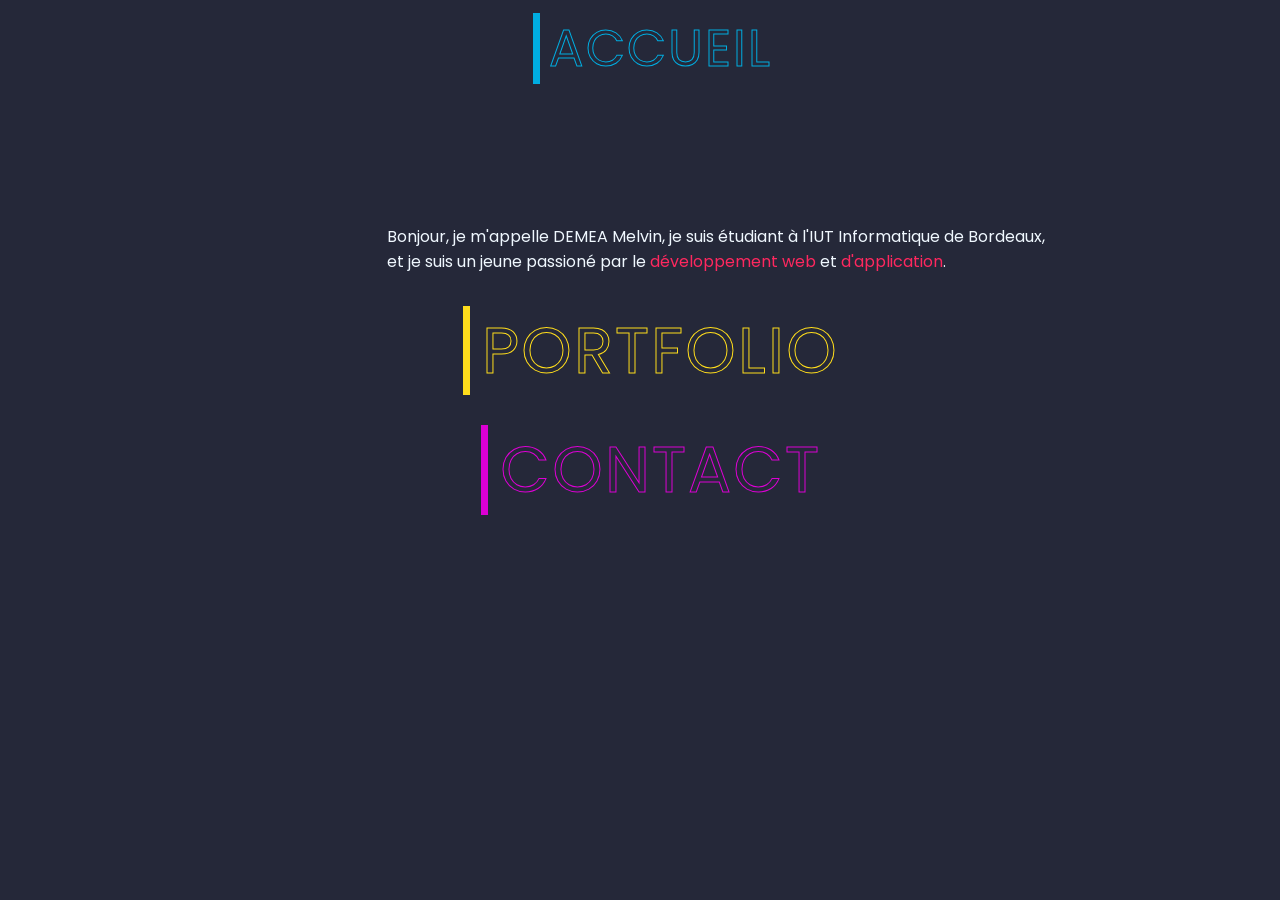
<file: index.html>
<!DOCTYPE html>
<html lang="fr">
    <head>
        <meta charset="UTF-8">
    <title>DEMEA Melvin</title>
<link rel="stylesheet" href="style.css">
</head>
<body>
    <header id="titre">
        <ul >
            <li style="--clr:#00ade1">
                <a href="#" data-text="&nbsp;Accueil">&nbsp;Accueil&nbsp;</a>
            </li>
        </ul>
    </header>
    <p>Bonjour, je m'appelle DEMEA Melvin, je suis étudiant à l'IUT Informatique de Bordeaux,
        <br> et je suis un jeune passioné par le <span>développement web</span> et <span>d'application</span>.</p>
    <ul id="middle">
        <li style="--clr:#ffdd1c">
            <a href="Portfolio.html" data-text="&nbsp;Portfolio">&nbsp;Portfolio&nbsp;</a>
        </li>
        <li style="--clr:#dc00d4">
            <a href="https://mail.google.com/mail/u/0/#inbox?compose=CllgCJZcRgCzhCmmVZVFjvxRcnqqxrBkbmnjDMvxzQLSkdQTLFNSNbDZbqHnTdTZfRtVmtHmTdV" data-text="&nbsp;Contact">&nbsp;Contact&nbsp;</a>
        </li>
    </ul>
    
</body>
</html>
</file>
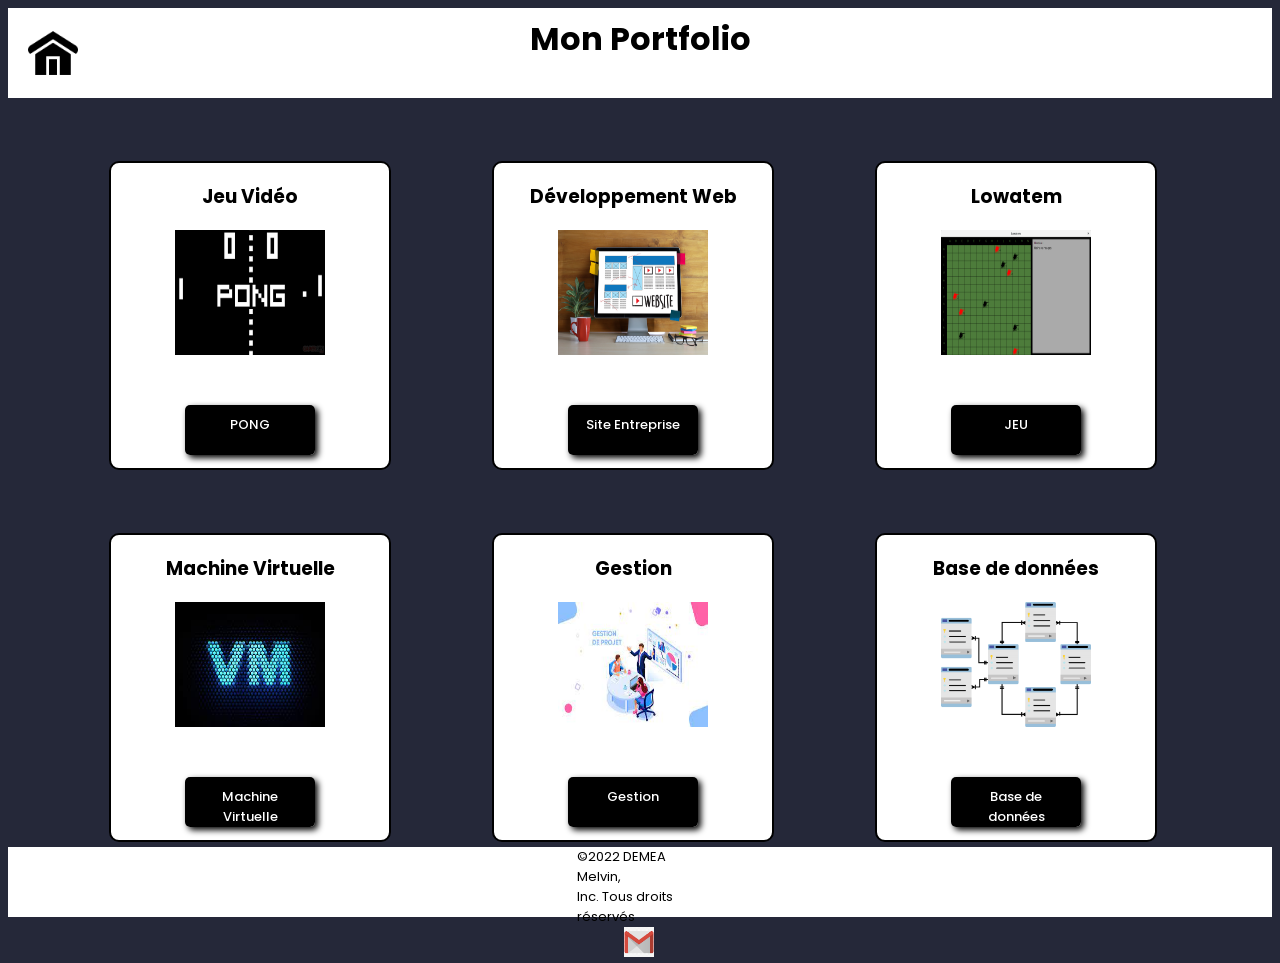
<file: Portfolio.html>
<!DOCTYPE html>
<html lang="fr">

<head>
    <meta charset="UTF-8">
    <title> DEMEA Melvin </title>
    <link href="style2.css" rel="stylesheet">
    <meta name="viewport" content="width=device-width" />
</head>

<body>
    <header>
        <a href="index.html"><img id="imgLogo" src="img/Acceuil.png" alt="Logo" /></a>
        <h1 style="--clr:#ffdd1c"data-text="&nbsp;Mon Portfolio">&nbsp;Mon Portfolio&nbsp;</h1>
    </header>

    <div id="conteneur-carte">
        
        <section id="PONG">
            <h3 class="titre-bouton">Jeu Vidéo</h3>
            <p>
                <img src="img/imagePong.png" alt="image sur la presentation de pong">

                <a href="RetexPong.pdf" target="_blank" class="bouton prem">             
                        PONG
                </a>
            </p>

        </section>

        <section id="DéveloppementWeb">
            <h3 class="titre-bouton">Développement Web</h3>
            <p>
                <img src="img/pouvoir-visuel-images-site-web.jpg" alt="image sur les salons de coiffures">

                <a class="bouton prem" href="RetexWeb.pdf" target="_blank">
                        Site Entreprise
                </a>
            </p>

        </section>

        <section id="Contact">
            <h3 class="titre-bouton">Lowatem</h3>
            <p>
                <img src="img/lowatem.png" alt="image sur contact">

                <a href="RetexLowatem.pdf" target="_blank"class="bouton prem">                   
                        JEU
                </a>
            </p>

        </section>
        
    </div>

    <div id="conteneur-carte2">
        <section id="InstallationMachineVirtuelle">
            <h3 class="titre-bouton">Machine Virtuelle</h3>
            <p>
                <img src="img/VM.jpg" alt="image sur la presentation de l'entreprise">

                <a href="RetexMV.pdf" target="_blank" class="bouton prem">             
                    Machine Virtuelle
                </a>
            </p>
        </section>

        <section id="Gestion">
            <h3 class="titre-bouton">Gestion</h3>
            <p>
                <img src="img/Gestion.jpg" alt="image sur les salons de coiffures">

                <a class="bouton prem" href="RetexGestion.pdf" target="_blank">
                        Gestion
                </a>
            </p>

        </section>

        <section id="BaseDeDonnées">
            <h3 class="titre-bouton">Base de données</h3>
            <p>
                <img src="img/BaseDeDonnées.png" alt="image sur contact">

                <a href="RetexBD.pdf" target="_blank" class="bouton prem">                   
                    Base de données
                </a>
            </p>

        </section>
        
    </div>

    <footer>
        <p id="MentionsLink">
            ©2022 DEMEA Melvin,<br/> Inc. Tous droits réservés <br />
            <a href="https://www.google.com/intl/fr/gmail/about/" target="_blank"><img src="img/imageGMAIL.png"
                    alt="GMAIL" /></a>
        </p>
    </footer>


</body>

</html>
</file>
<file: style.css>
@import url('https://fonts.googleapis.com/css2?family=Poppins:wght@700&display=swap');
*{
    box-sizing: border-box;
    font-family: 'Poppins', sans-serif;
}
body{
    background: #252839;
}
#titre{
    text-align: center;
    font-size: 0.8em;
}
#middle {
    display: flex;
    justify-content: center;
    align-items: center;
}
ul{
    position: relative;
    display: flex;
    flex-direction: column;
    gap: 30px;
}
ul li{
    position: relative;
    list-style: none;
}
ul li a{
    position: relative;
    font-size: 4em;
    text-decoration: none;
    line-height: 1.4em;
    letter-spacing: 2px;
    text-transform: uppercase;
    color: transparent;
    -webkit-text-stroke: 1px var(--clr);
}
ul li a::before{
    content: attr(data-text);
    position: absolute;
    color: var(--clr);
    width: 0;
    overflow: hidden;
    transition: 1s;
    border-right: 7px solid var(--clr);
    -webkit-text-stroke: 1px var(--clr);
}
ul li a:hover::before{
    width: 100%;
    filter: drop-shadow(0 0 50px var(--clr));
}
span{
    color: #FE285F;
}
p{
    display: inline-block;
    color: aliceblue;
    top: 50%;
    margin-top: 10%;
    margin-left: 30%;
}
@media (max-width: 1000px) and (min-width: 651px) {
    
#middle{
    margin-top:15%;
    }
}
@media (max-width: 650px) {
    
    #middle{
        margin-top: 50%;
    }
}
</file>
<file: style2.css>
@import url('https://fonts.googleapis.com/css2?family=Poppins:wght@700&display=swap');
*{
    font-family: 'Poppins', sans-serif;
    
}
p{
    font-size: small;
}

header {
    
    height: 90px;
    display: flex;
    background-color: white;
}

h1 {
    top: 2%;
    position: absolute; /* postulat de départ */
    left: 50%; /* à 50%/50% du parent référent */
    transform: translate(-50%, -50%); /* décalage de 50% de sa propre taille */
}

h1{
    position: absolute;
    left: 50%;
    transform: translate(-50%, -50%);
    list-style: none;
}
ul li a{
    position: relative;
    font-size: 1.40em;
    text-decoration: none;
    line-height: 1em;
    letter-spacing: 2px;
    text-transform: uppercase;
    color: transparent;
    -webkit-text-stroke: 1px var(--clr);
}
ul li a::before{
    content: attr(data-text);
    position: absolute;
    color: var(--clr);
    width: 0;
    overflow: hidden;
    transition: 1s;
    border-right: 7px solid var(--clr);
    -webkit-text-stroke: 1px var(--clr);
}
ul li a:hover::before{
    width: 100%;
    filter: drop-shadow(0 0 25px var(--clr));
}
header a {
    text-decoration: none;
}

header img{
    margin: 20px;
    width: 50px;
    height: 50px;
}

#conteneur-carte{
    display: flex;
    
}
#conteneur-carte2{
    display: flex;
}

#PONG:hover, #DéveloppementWeb:hover, #Contact:hover{
    width: 20%;
    text-align: justify;
    padding-left: 1%;
    padding-right: 1%;
    margin-left: 8%;
    margin-top: 3%;
    border: 2px solid;
    transition: 0.5s;
    
}
#InstallationMachineVirtuelle:hover, #Gestion:hover, #BaseDeDonnées:hover{
    width: 20%;
    text-align: justify;
    padding-left: 1%;
    padding-right: 1%;
    margin-left: 8%;
    margin-top: 3%;
    background-color: white;
    border: 2px solid;
    transition: 0.5s;
}


#PONG, #DéveloppementWeb, #Contact {
    width: 20%;
    text-align: justify;
    padding-left: 1%;
    padding-right: 1%;
    margin-left: 8%;
    margin-top: 5%;
    background-color: white;
    border: 2px solid;
    border-radius: 10px;
}
#InstallationMachineVirtuelle, #Gestion, #BaseDeDonnées {
    width: 20%;
    text-align: justify;
    padding-left: 1%;
    padding-right: 1%;
    margin-left: 8%;
    margin-top: 5%;
    background-color: white;
    border: 2px solid;
    border-radius: 10px;
}


body {
    background: #252839;
}

footer {
    background-color: white;
    height: 70px;
}

#MentionsLink {
    display: block;
    margin: auto;
    margin-top: 5px;
    height: 20px;
    width: 10%;
    color: black;
}
footer img {
    margin-left: 37%;
    width: 30px;
    height: 30px;
}
.bouton {
    width: 110px;
    height: 30px;
    color: white;
    border-radius: 5px;
    padding: 10px 10px; 
    font-weight: 500;
    background: transparent;
    cursor: pointer;
    transition: all 0.3s ease;
    position: relative;
    display: inline-block;
    box-shadow: 3px 3px 6px black;
    outline: none;
    margin-top: 20%;
    text-decoration: none;
    text-align: center;
}

.prem {
    background: black;
    background: linear-gradient(0deg, black 0%, black 100%);
    border: none;
}
#PONG > p, #DéveloppementWeb > p, #Contact > p {
    display: flex;
    flex-direction: column;
    align-items: center;
    justify-content: space-between;
}
#InstallationMachineVirtuelle > p, #Gestion > p, #BaseDeDonnées > p {
    display: flex;
    flex-direction: column;
    align-items: center;
    justify-content:space-between;
}

.titre-bouton{
    text-align: center;
}

#PONG img, #DéveloppementWeb img, #Contact img{
    width: 150px;
    height: 125px;
}
#InstallationMachineVirtuelle img, #Gestion img, #BaseDeDonnées img{
    width: 150px;
    height: 125px;
}
#box{
    position: relative;
    width: 300px;
    height:400px;
    display: flex;
    justify-content: center;
    align-items: center;
    background:rgba(0,0,0,0.5);
    overflow: hidden;
    border-radius: 20px;
}
#box::before{
    content: '';
    position: absolute;
    width: 150px;
    height: 140%;
    background: linear-gradient(#00ccff,#d400d4);
    animation: animate 4s linear infinite;
}
#box::after{
    content:'';
    position: absolute;
    inset:4px;
    background: #0e1538;
    border-radius: 16px;
}
@keyframes animate{
    0%
    {
        transform: rotate(0deg);
    }
    100%
    {
        transform: rotate(360deg);
    }
}
#box h3{
    position: relative;
    color: #fff;
    font-size: 10em;
    z-index: 10;
}
@media (max-width: 1000px) {
    #conteneur-carte{
        flex-wrap: wrap;
    }
    #PONG, #DéveloppementWeb, #Contact {
        width: 100%;
        padding-left: 20%;
        padding-right: 20%;
        margin-left: 10%;
        margin-right: 10%;
    }
    #PONG:hover, #DéveloppementWeb:hover, #Contact:hover{
        width: 100%;
        padding-left: 20%;
        padding-right: 20%;
        margin-left: 10%;
        margin-right: 10%;
        margin-top: 5%;
        background-color: white;
        border: 2px solid;
    }

    #PONG img, #DéveloppementWeb img, #Contact img{
        padding-left: 0%;
        width: 100%;
        height: 100%;
    }
    #conteneur-carte2{
        flex-wrap: wrap;
    }
    #InstallationMachineVirtuelle, #Gestion, #BaseDeDonnées {
        width: 100%;
        padding-left: 20%;
        padding-right: 20%;
        margin-left: 10%;
        margin-right: 10%;
    }
    #InstallationMachineVirtuelle:hover, #Gestion:hover, #BaseDeDonnées:hover{
        width: 100%;
        padding-left: 20%;
        padding-right: 20%;
        margin-left: 10%;
        margin-right: 10%;
        margin-top: 5%;
        background-color: white;
        border: 2px solid;
    }

    #InstallationMachineVirtuelle img, #Gestion img, #BaseDeDonnées img{
        padding-left: 0%;
        width: 100%;
        height: 100%;
    }
    footer{
        height: 175px;
    }
}
</file>
